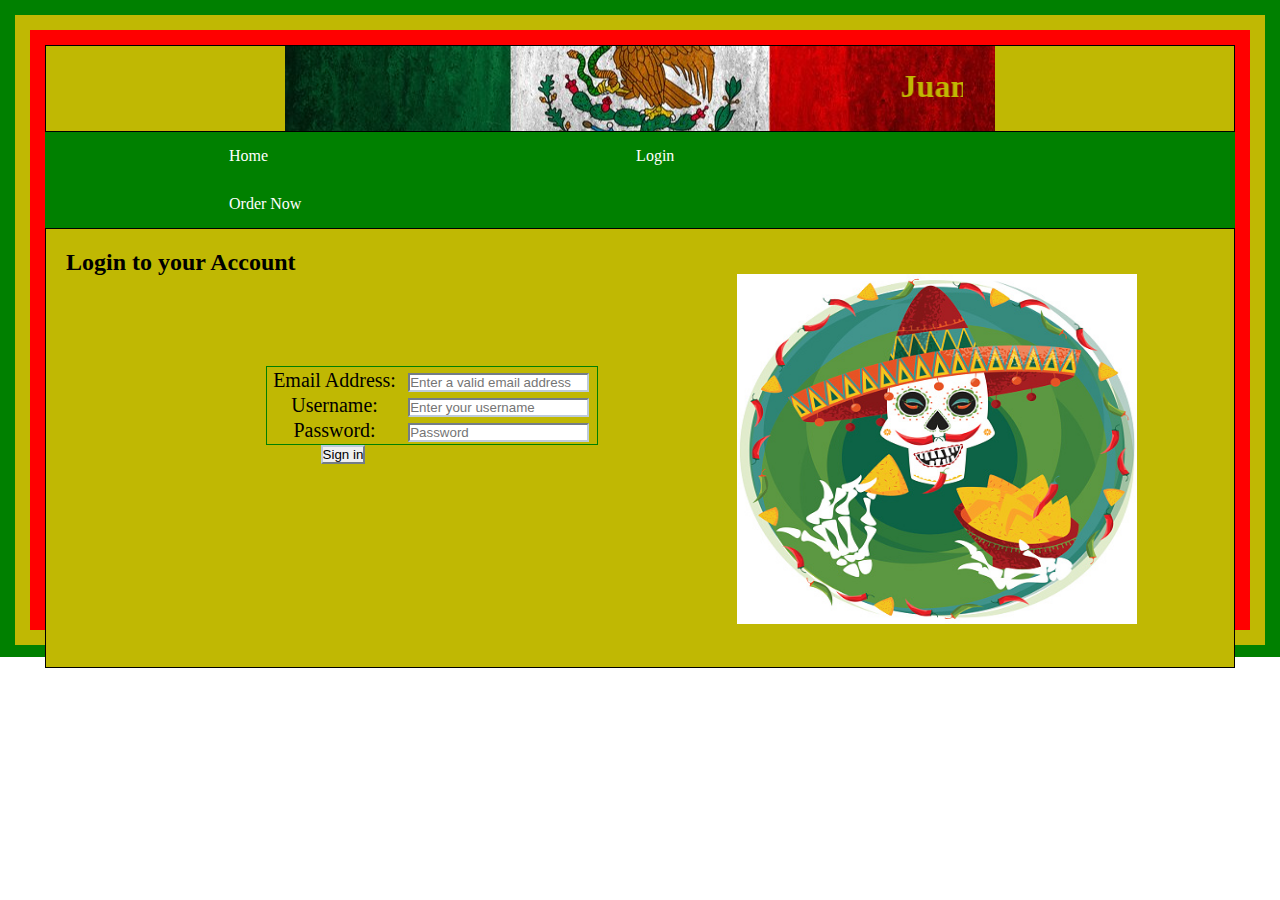
<file: Login.html>
<!DOCTYPE html> <!-- HTML5 doctype -->

<html lang="en"> <!-- HTML5 opening HTML tag with language. The HTML tag can also be used on it's own -->

	<head>
		<meta charset="UTF-8"> <!-- HTML5 charset -->
		
		<title> Login - Juan’s Mexican Street Food</title>
		
		<link rel="stylesheet" href="CA2.css"> 

		<script src="CA2.js"></script> <!-- >  O link com o meu JAva Script External <!-->

	</head>

	<body>
		
		<div id="border"> <!-- border around the page --> 
		<div id="border1"> <!-- border around the page --> 
		<div id="border2"> <!-- border around the page --> 
			
		<div id="top">
				<marquee  loop="3"
				scrollamount="8" width="56.5%">
				<h1>Juan’s Mexican Street Food</h1>
				</marquee>

		</div> <!--top-->
		
		<div id="navbar">			
			<ul id="ul">
			  <li><a href="Index.html#home">Home</a></li>
			  <li><a href="Login.html#menu">Login</a></li>
			  <li><a href="Order%20Now.html">Order Now</a></li>
			</ul>
		</div> <!--navbar-->
		<div id="left">
				
				<h2> Login to your Account</h2> 
				<br>					
				
				<table id="table2">  
				
					<tr>
					<td>Email Address:</td>
					<td><input type="email" name="email" required placeholder="Enter a valid email address" id="email"></td></tr>
										
					<tr><td> Username:</td>   					
					<td><input type="text" placeholder="Enter your username" id="entered_username"></td></tr>  
						
					<tr><td> Password:</td>  					
					<td><input type="password" placeholder="Password" maxlength="11" id="password1"></td></tr>  								
				</table>  
				
				
					<input type="submit" value="Sign in" onClick="login()"/>  <!--login() is the name of my Function, need this to use at CA2.js-->
					
		</div><!--left-->

		<div id="right">
			<div id="images">
					<img src="3_image.jpg" alt="this is a image" width=400 height=350>
			</div> <!-- images-->
		</div><!--right-->

		</div> <!-- border -->
		</div> <!-- border -->		
		</div> <!-- border -->
		
	</body>




</html>
</file>
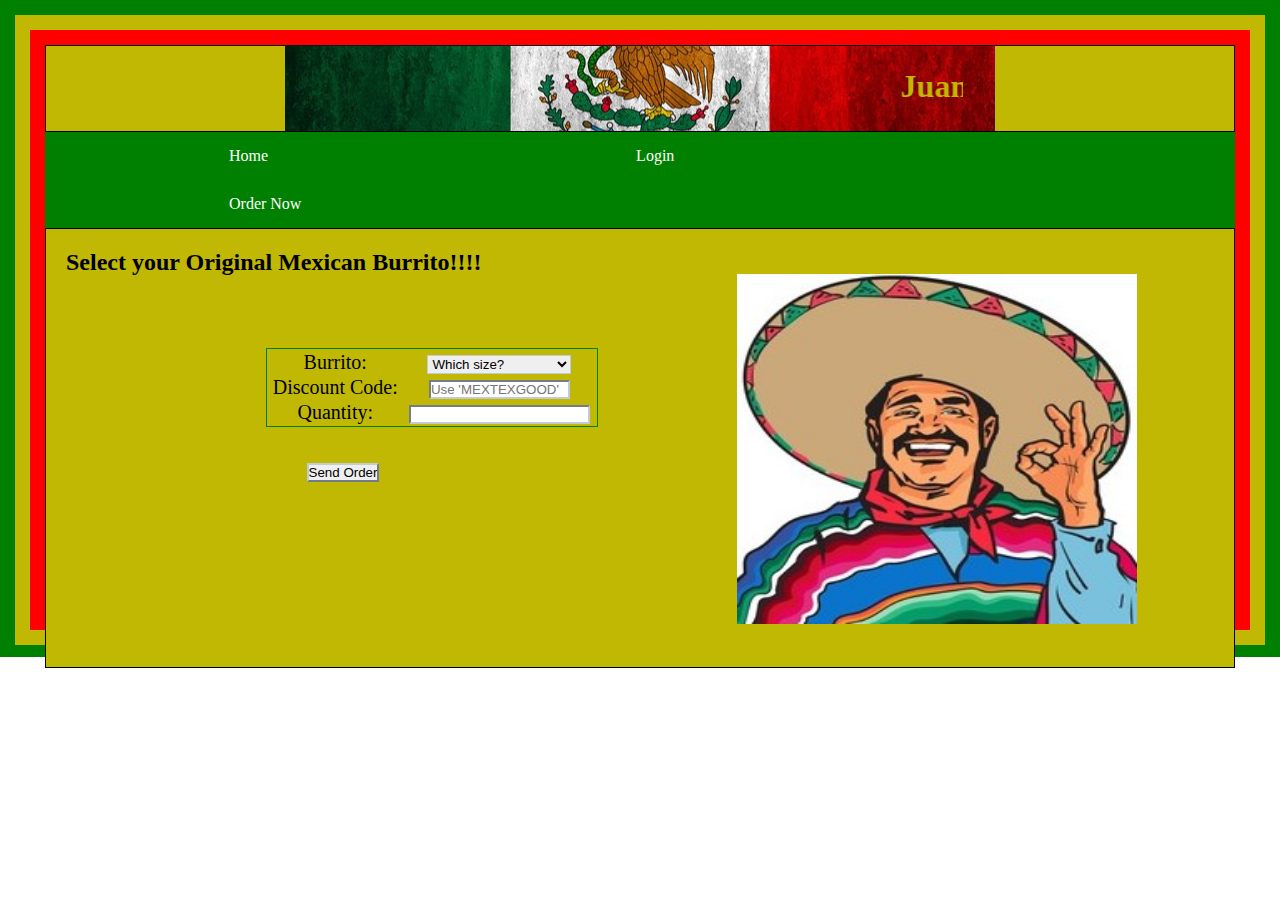
<file: Order Now.html>
<!DOCTYPE html> <!-- HTML5 doctype -->

<html lang="en"> <!-- HTML5 opening HTML tag with language. The HTML tag can also be used on it's own -->

	<head>
		<meta charset="UTF-8"> <!-- HTML5 charset -->
		
		<title> Order Now - Juan’s Mexican Street Food</title>
		
		<link rel="stylesheet" href="CA2.css"> 
		<script src="CA2.js"></script> 
	
	</head>

	<body>
		
		<div id="border"> <!-- border around the page --> 
		<div id="border1"> <!-- border around the page --> 
		<div id="border2"> <!-- border around the page --> 
			
		<div id="top">
		<marquee  loop="3"
				scrollamount="8" width="56.5%">
				<h1>Juan’s Mexican Street Food</h1>
				</marquee>
				
			
		</div> <!--top-->
		
		<div id="navbar">			
			<ul id="ul">
			  <li><a href="Index.html#home">Home</a></li>
			  <li><a href="Login.html#menu">Login</a></li>
			  <li><a href="Order%20Now.html">Order Now</a></li>
			</ul>
		</div> <!--navbar-->
		
		<div id="left">	
		<h2> Select your Original Mexican Burrito!!!! </h2> 		
			<table id="table2" >
					<tr>
					<td>Burrito:</td>					
					<td><select id="burrito" required onChange="supersize()">
							<option value= ""> Which size?</option>
							<option value= ""> Large = 5 &euro; </option>
							<option value= ""> Extra Large = 7.50 &euro;</option>
							<option value= "Super Size = 17">Super Size = 17 &euro;</option></td>
					</tr>
					
					<tr>
					<td>Discount Code:</td>
					<td><input type="text" name="fname" size="15" placeholder="Use 'MEXTEXGOOD'" id="discount"/></td>					
					</tr>
					
					<tr>
					<td>Quantity:</td>
					<td><input type="text" name="qnt" onChange="qtt()" id="quantity"></td>				
					</tr>
								
				</table> 
				<br>
				<br>
				 
					<input type="submit" value="Send Order" onClick="juan_restaurant()" />  <!--login() is the name of my Function, need this to use at CA2.js-->				
				
												
		</div><!--left-->

		<div id="right">
			<div id="images">
					<img src="4_image.jpg" alt="this is a image" width=400 height=350 >
			</div> <!-- images-->
		</div><!--right-->

			
				
		
		</div> <!-- border -->
		</div> <!-- border -->		
		</div> <!-- border -->
		
	</body>




</html>
</file>
<file: CA2.css>
* {margin: 0px;padding: 0px;border-color: #bdcbdb;box-sizing: border-box;}
	
	

	
	#images {
		text-align: center ;	
	}

	#border{
		border-bottom: 15px solid green;
		border-top: 15px solid green;
		border-left: 15px solid green;
		border-right: 15px solid green;
		height: 657px;
		
			}
		
	#border1{
		border-bottom: 15px solid #C0B803;
		border-top: 15px solid #C0B803;
		border-left: 15px solid #C0B803;
		border-right: 15px solid #C0B803;
		height: 630px;
			}
		
	#border2{
		border-bottom: 15px solid red;
		border-top: 15px solid red;
		border-left: 15px solid red;
		border-right: 15px solid red;
		height: 600px;
			}
		
	#top	{
			color: #C0B803;
			border: 1px solid black;
			padding: 22px;
			text-align: center;
			background-image: url("2_image.jpg");
			background-position:center;
			background-repeat:no-repeat;
			background-color: #C0B803;

			}	
		
	
	#right {
		width: 50%;
		height: 440px;
		padding: 45px;
		border-bottom: 1px solid black;
		border-top: 1px solid black;
		border-right: 1px solid black;
		background-color: #C0B803;
		float:right;
		
		}
		
	#left{
		
		display: block;
		width: 50%;
		height: 440px;
		border-bottom: 1px solid black;
		border-top: 1px solid black;
		border-left: 1px solid black;
		background-color: #C0B803;
		float:left;	
		text-align: center;
		padding: 20px;
		}	
	
			
	#ul {
		  list-style-type: none;
		  margin: 0;
		  padding: 0;
		  overflow: hidden;
		  background-color: green;
		}

	#ul li {
	  float: left;
			}

	#ul li a {
	  display: inline-block;
	  color: white;
	  text-align: left;
	  padding: 15px 184px;
	  text-decoration: none;
			  }

	#ul li a:hover {
	  background-color: red;
					}

	#table1 {
		text-align: center;
		font-size: 20px;
		margin-left: 220px;
		width: 30%;
		border-bottom: 1px solid green;
		border-top: 1px solid green;
		border-left: 1px solid green;
		border-right: 1px solid green;
	}
	
	#table2 {
		text-align: center;
		font-size: 20px;
		margin-top: 72px;
		margin-left: 160px;
		width: 60%;
		border-bottom: 1px solid green;
		border-top: 1px solid green;
		border-left: 1px solid green;
		border-right: 1px solid green;
	}
	
	#table2 {
		text-align: center;
		font-size: 20px;
		margin-top: 72px;
		margin-left: 200px;
		width: 60%;
		border-bottom: 1px solid green;
		border-top: 1px solid green;
		border-left: 1px solid green;
		border-right: 1px solid green;
	}

h2 {
	text-align: left;
}
</file>
